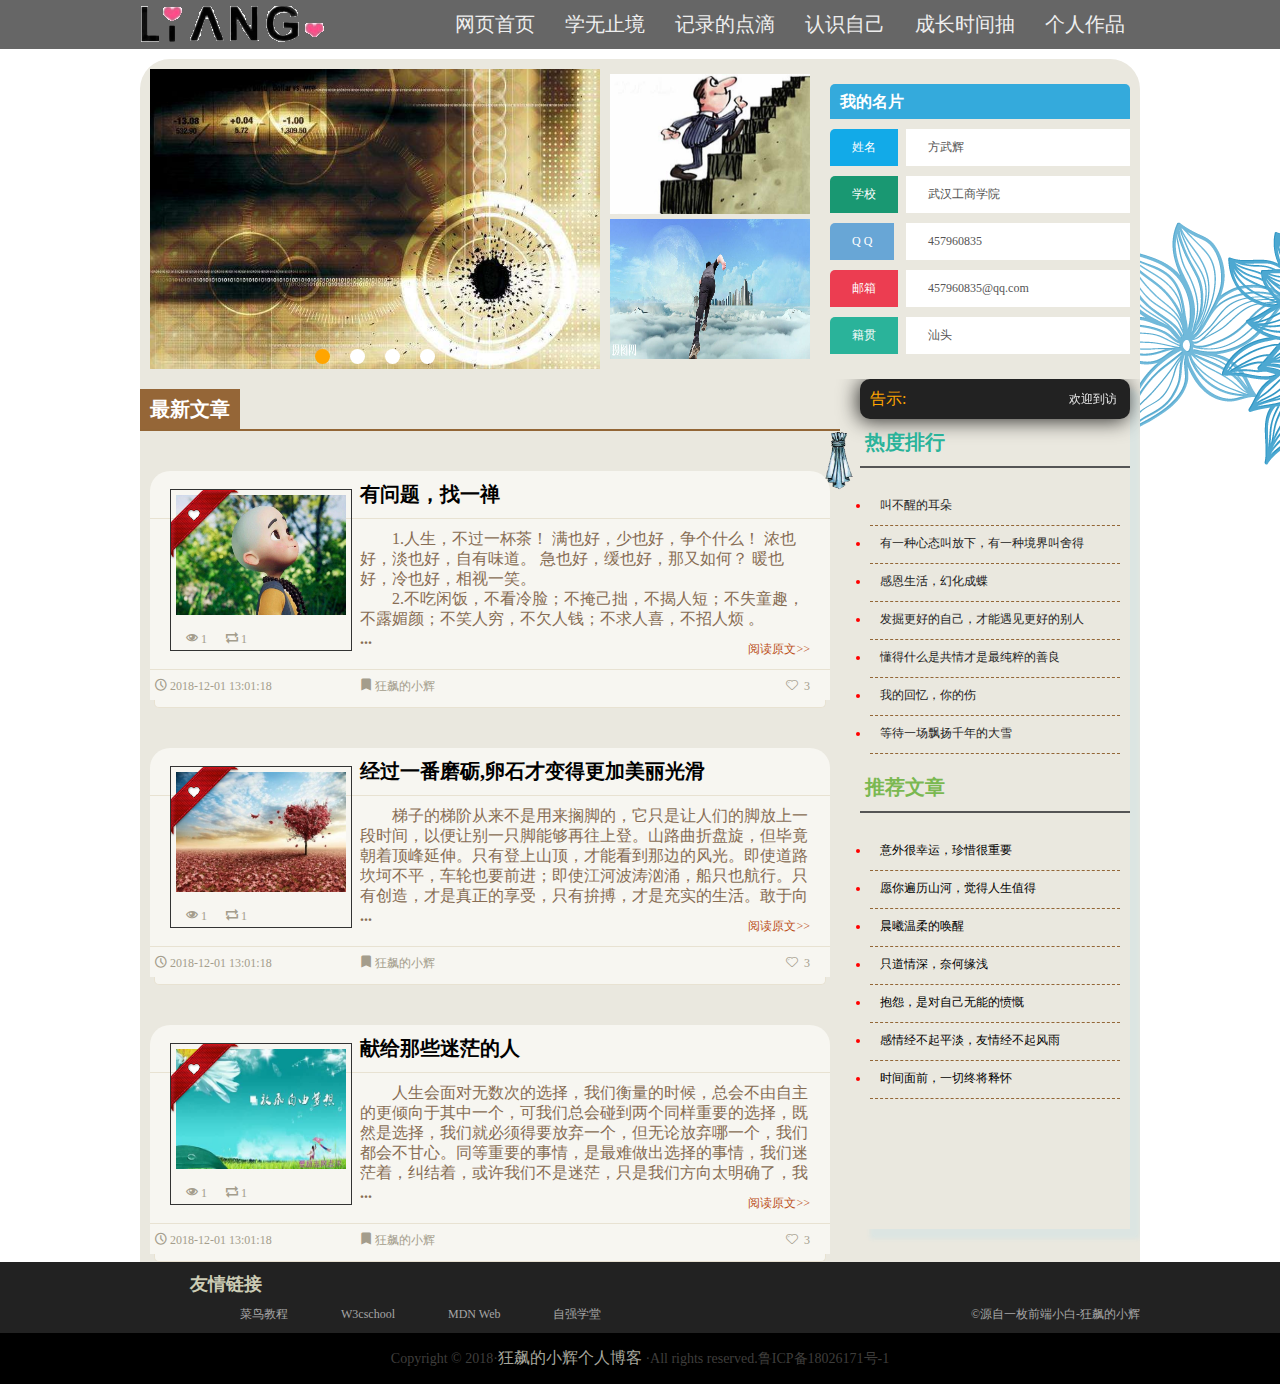
<file: index.html>
<!DOCTYPE html>
<html>
	<head>
		<meta charset="utf-8" />
		<title>时光荏苒，坚持前行</title>
		<link rel="shortcut icon" type="text/css" href="favicon.ico"/>
		<!--base里面写的是公共样式，是网页的头部和底部的样式-->
		<link rel="stylesheet" type="text/css" href="css/base.css"/>
		<!--page里面写的是首页中间内容的样式-->
		<link rel="stylesheet" type="text/css" href="css/page.css"/>
		<!--导入jquery文件-->
		<script src="js/jquery.min.js" type="text/javascript" charset="utf-8"></script>
		<!--page里面写的是对首页的特效-->
		<script src="js/page.js" type="text/javascript" charset="utf-8"></script>
		<!--common写的是网站的公共特效-->
		<script src="js/common.js" type="text/javascript" charset="utf-8"></script>
	</head>
	<body>
		<!--网页头部star-->
		<div class="head">
			<!--头部内部-->
			<div class="head_box">
				<!--logo部分-->	
				<div class="logo" id="logo">
					<h2>灰辉个人博客</h2>
				</div>
				<!--导航栏star-->
				<div class="nav">
					<ul>
						<li><a href="index.html">网页首页</a></li>
						<li><a href="#">学无止境</a></li>
						<li><a href="record.html">记录的点滴</a></li>
						<li><a href="#">认识自己</a></li>
						<li><a href="#">成长时间抽</a></li>
						<li class="show_game"><a href="#">个人作品</a>
							<ul class="game_works">
								<li><a href="game1.html">贪吃蛇</a></li>
								<li><a href="game2.html">动物换边</a></li>
								<li><a href="game3.html">打字找石头</a></li>
							</ul>
						</li>
					</ul>
				</div>
			</div>
		</div>
		<!--网页头部end-->
		<div class="main">
			<!--展示模块star-->
			<div class="show">
				<!--左边图片展示模块-->
				<div class="show_left">
					<div class="show_leftbox">
						<ul class="box_img">
							<li><img src="img/show_img1.jpg" alt="了解更多" /></li>
							<li><img src="img/show_img2.jpg" alt="了解更多" /></li>
							<li><img src="img/show_img3.jpg" alt="了解更多" /></li>
							<li><img src="img/show_img4.jpg" alt="了解更多" /></li>
							<li><img src="img/show_img1.jpg" alt="了解更多" /></li>
						</ul>
						<!--图片选择的轮播图标-->
						<div class="select">
							<ul>
								<li class="beSelected"></li>
								<li></li>
								<li></li>
								<li></li>
							</ul>
						</div>
						<!--左右选择箭头-->
						<div class="arr">
							<span class="arr-l"><</span>
							<span class="arr-r">></span>
						</div>
					</div>
	
				</div>
				<!--右边个人信息模块-->
				<div class="show_right">
					<div class="show_pic">
						<div class="show_pic_top">
							<div class="show_pic_text1">
								不断让自己往上爬，让能走到高处，才能看得更远，才能有所不平凡
							</div>
							<img src="img/louti.jpg"/>
						</div>
						<div class="show_pic_bottom">
							<div class="show_pic_text2">
								让自己不断跑起来，用汗水去追赶自己的梦想，用理想装饰自己，使自己不再平凡！
							</div>
							<img src="img/run.jpg"/>
						</div>
					</div>
					<div class="show_message">
						<div class="show_message_top">
							我的名片
						</div>
						<div class="show_message_bottom">
							<p>
								<span style="background: #12aae8;">姓名</span>
								<span class="span_mes">方武辉</span>
							</p>
							<p>
								<span style="background: #199872;">学校</span>
								<span class="span_mes">武汉工商学院</span>
							</p>
							<p >
								<span style="background: #68a6d6;">Q Q</span>
								<span class="span_mes">457960835</span>
							</p>
							<p >
								<span style="background: #ec3d51;">邮箱</span>
								<span class="span_mes">457960835@qq.com</span>
							</p>
							<p>
								<span style="background: #2ab39a;">籍贯</span>
								<span class="span_mes">汕头</span>
							</p>
						</div>
					</div>
				</div>
	
			</div>
			<!--展示模块end---->
			<!--文章模块star---->
			<div class="article">
				<!--最新文章star-->
				<div class="new_article">
					<h2><span class="art_span">最新文章</span></h2>
					<!--第一篇文章-->
					<div class="articles">
						<h3><span>有问题，找一禅</span></h3>
						
						<div class="article_contain">
							<div class="contain_text_box"><div class="contain_text"><p>1.人生，不过一杯茶！ 满也好，少也好，争个什么！ 浓也好，淡也好，自有味道。 急也好，缓也好，那又如何？ 暖也好，冷也好，相视一笑。</p><p>2.不吃闲饭，不看冷脸；不掩己拙，不揭人短；不失童趣，不露媚颜；不笑人穷，不欠人钱；不求人喜，不招人烦 。</p><p>3.再重要的人让你失望多了，也变得不再重要了。有时候，失望到一定程度后，反而会开出一朵花来，那朵花的名字叫，无所谓。所以任何的安慰，都没有自己看得透彻来得有效。</p><p>4.生活就像一杯白开水，你每天都在喝，不要羡慕别人喝的饮料有各种颜色，其实未必有你的白开水解渴，人生不是靠心情活着，而要靠心态去生活。调整心态看生活，处处都是阳光。</p>
							</div></div>
							
							<a href="javascript:">阅读原文>></a>
							<div class="article_img">
								<img src="img/sticky.png" class="sticky" />
								<img class="art_pic" src="img/yichan.jpg" title="一禅——让我们学到更多生活道理" />
								<p class="art_likes"><i></i><span>1</span></P> 
								<p class="art_likes"><i></i><span >1</span></p>
							</div>
							
						</div>
						<div class="contain_footer">
								<a href="javascript:"><i></i>2018-12-01 13:01:18</a>
								<a href="javascript:" class="article_name"><i></i>狂飙的小辉</a>
								<p  class="art_likes"><i></i> <span>3</span></p>
							</div>
						<!--下方进度条-->
						<div class="progress">
						</div>
						<!--右边拉布条-->
						<div class="window_cl">
						</div>
						<img src="img/chuanlian.png" class="cl_img" />
					</div>
					<div class="bottomm_border"></div>
					<!--第二篇文章-->
					<div class="articles">
						<h3><span>经过一番磨砺,卵石才变得更加美丽光滑</span></h3>
						
						<div class="article_contain">
							<div class="contain_text_box"><div class="contain_text"><p>梯子的梯阶从来不是用来搁脚的，它只是让人们的脚放上一段时间，以便让别一只脚能够再往上登。山路曲折盘旋，但毕竟朝着顶峰延伸。只有登上山顶，才能看到那边的风光。即使道路坎坷不平，车轮也要前进；即使江河波涛汹涌，船只也航行。只有创造，才是真正的享受，只有拚搏，才是充实的生活。敢于向黑暗宣战的人，心里必须充满光明。崇高的理想就象生长在高山上的鲜花。如果要搞下它，勤奋才能是攀登的绳索。自然界没有风风雨雨，大地就不会春华秋实。勤奋是你生命的密码，能译出你一部壮丽的史诗。忙于采集的蜜蜂，无暇在人前高谈阔论。</p>
							</div></div>
							
							<a href="http://www.duwenzhang.com/wenzhang/lizhiwenzhang/20161207/364261.html" target="_blank">阅读原文>></a>
							<div class="article_img">
								<img src="img/sticky.png" class="sticky" />
								<img class="art_pic" src="img/art01.jpg" title="坎坷——是我们成功的阶梯" />
								<p class="art_likes"><i></i><span>1</span></P> 
								<p class="art_likes"><i></i><span >1</span></p>
							</div>
							
						</div>
						<div class="contain_footer">
								<a href="javascript:"><i></i>2018-12-01 13:01:18</a>
								<a href="javascript:" class="article_name"><i></i>狂飙的小辉</a>
								<p  class="art_likes"><i></i> <span>3</span></p>
							</div>
							<div class="progress">	
						</div>
					</div>
					<div class="bottomm_border"></div>
					<!--第三篇文章-->
					<div class="articles">
						<h3><span>献给那些迷茫的人</span></h3>
						
						<div class="article_contain">
							<div class="contain_text_box"><div class="contain_text"><p>人生会面对无数次的选择，我们衡量的时候，总会不由自主的更倾向于其中一个，可我们总会碰到两个同样重要的选择，既然是选择，我们就必须得要放弃一个，但无论放弃哪一个，我们都会不甘心。同等重要的事情，是最难做出选择的事情，我们迷茫着，纠结着，或许我们不是迷茫，只是我们方向太明确了，我们清楚的知道自己想要什么，但我们想要的东西散落在了两个方向。在这里，有我们喜欢做的事情，但却不是我们喜欢留下的地方，去那里，是我们一心想要到达的地方，却要做着我们不喜欢的事情，就是这么两难的选择，放弃哪一个心里都不痛快。</p>
							</div></div>
							
							<a href="jhttps://www.duanwenxue.com/article/4786812.html">阅读原文>></a>
							<div class="article_img">
								<img src="img/sticky.png" class="sticky" />
								<img class="art_pic" src="img/art02.jpg" title="梦想——让我们义无反顾向前" />
								<p class="art_likes"><i></i><span>1</span></P> 
								<p class="art_likes"><i></i><span >1</span></p>
							</div>
							
						</div>
						<div class="contain_footer">
								<a href="javascript:"><i></i>2018-12-01 13:01:18</a>
								<a href="javascript:" class="article_name"><i></i>狂飙的小辉</a>
								<p  class="art_likes"><i></i> <span>3</span></p>
							</div>
							<div class="progress">	
						</div>
					</div>
					<div class="bottomm_border"></div>
				</div>
				
				<!--最新文章end-->
				<!--文章模板右栏star-->
				<div class="article_r">
					<!--告示-->
					<div class="bulletin">
						<span >告示:</span>
						<marquee  direction="left" width="200px">欢迎到访！本站还在维护中，不足之处还很多，请见谅...</marquee>
					</div>
					<!--热度排行-->
					<div class="article_rank">
						<h2>热度排行</h2>
						<ul>
							<div class="ul_bg_top"></div>
							<li><a href="javascript:">叫不醒的耳朵</a></li>
							<li><a href="javascript:">有一种心态叫放下，有一种境界叫舍得</a></li>
							<li><a href="javascript:">感恩生活，幻化成蝶</a></li>
							<li><a href="javascript:">发掘更好的自己，才能遇见更好的别人</a></li>
							<li><a href="javascript:">懂得什么是共情才是最纯粹的善良</a></li>
							<li><a href="javascript:">我的回忆，你的伤</a></li>
							<li><a href="javascript:">等待一场飘扬千年的大雪</a></li>
							<div class="ul_bg_botoom"></div>
						</ul>
					</div>
					<!--推荐模块-->
					<div class="article_groom">
						<h2>推荐文章</h2>
						<ul>
							<div class="ul_bg_top"></div>
							<li><a href="javascript:">意外很幸运，珍惜很重要</a></li>
							<li><a href="javascript:">愿你遍历山河，觉得人生值得</a></li>
							<li><a href="javascript:">晨曦温柔的唤醒</a></li>
							<li><a href="javascript:">只道情深，奈何缘浅 </a></li>
							<li><a href="javascript:">抱怨，是对自己无能的愤慨</a></li>
							<li><a href="javascript:">感情经不起平淡，友情经不起风雨</a></li>
							<li><a href="javascript:">时间面前，一切终将释怀</a></li>
							<div class="ul_bg_botoom"></div>
						</ul>
					</div>
				</div>
				<!--文章模块右栏end-->
			</div>
			<!--文章模块end---->
		</div>
		<!--页面底部部分star-->
			<div class="footer">
				<div class="footer_contain_top">
					<div class="lianjie">
						<h2>友情链接</h2>
						<span><a href="http://www.runoob.com/">菜鸟教程</a></span>
						<span><a href="https://www.w3cschool.cn/">W3cschool</a></span>
						<span><a href="https://developer.mozilla.org/zh-CN/">MDN Web</a></span>
						<span><a href="https://code.ziqiangxuetang.com/django/django-tutorial.html">自强学堂</a></span>
						<span class="maker">©源自一枚前端小白-狂飙的小辉</span>
					</div>
				</div>
				<div class="footer_contain_bottom">
					<div class="footer_bottom_box">
						<p>Copyright © 2018·<span>狂飙的小辉个人博客</span> ·All rights reserved.鲁ICP备18026171号-1</p>
					</div>
				</div>
			</div>
		<!--页面底部部分end-->
		<!--回访顶部按钮star-->
		<div class="gotop">
			<span></span>
		</div>
		<!--回访顶部按钮end-->
	</body>
	<script type="text/javascript">
			$(".logo").click(function(){
				alert("111");
			});
	</script>
</html>
</file>
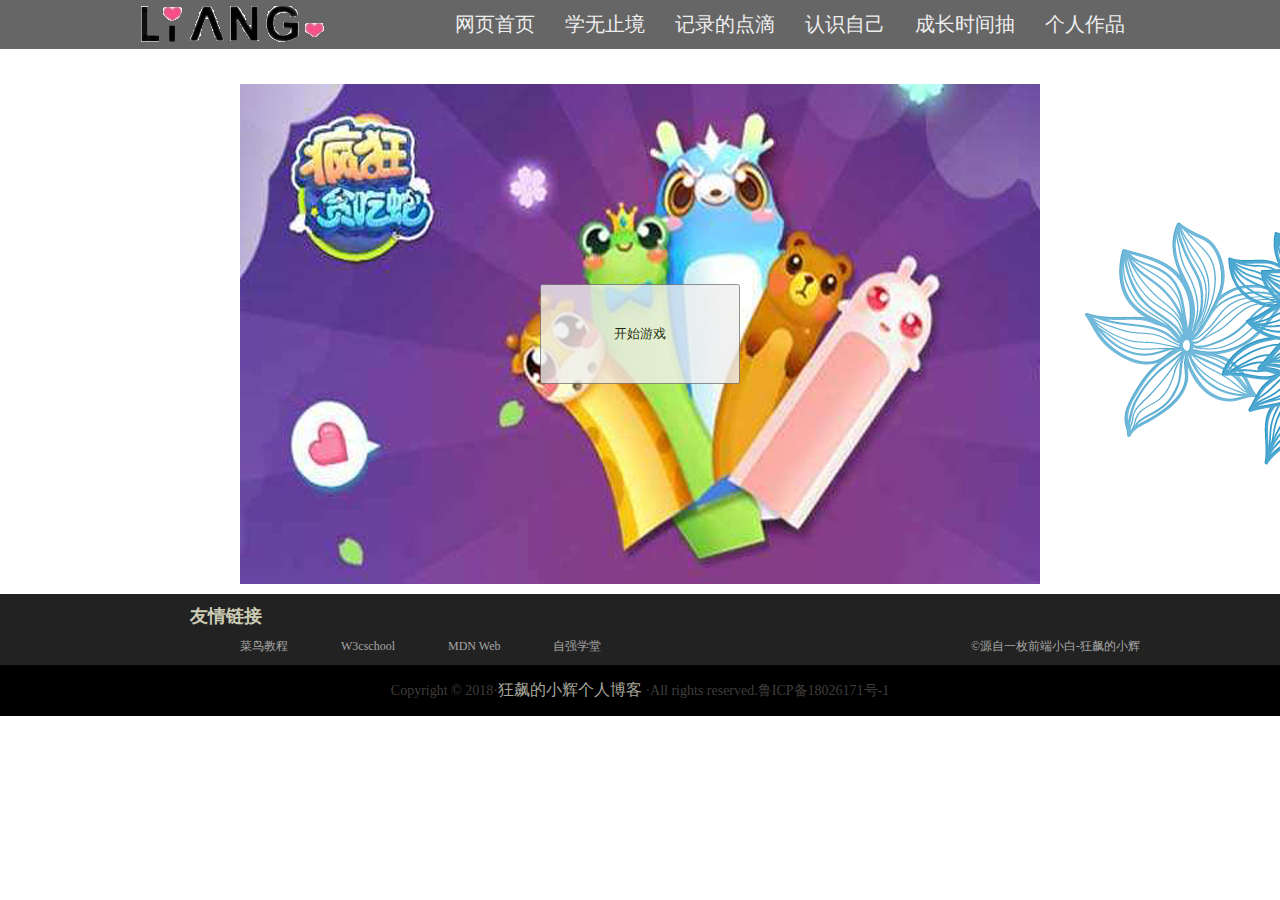
<file: game1.html>
<!DOCTYPE html>
<html>
	<head>
		<meta charset="UTF-8">
		<title>贪吃蛇</title>
		<!--base里面写的是公共样式，是网页的头部和底部的样式-->
		<link rel="stylesheet" type="text/css" href="css/base.css"/>
		<!--game1是对本界面主体部分的样式-->
		<link rel="stylesheet" type="text/css" href="css/game1.css"/>
		<!--导入jquery文件-->
		<script src="js/jquery.min.js" type="text/javascript" charset="utf-8"></script>
		<!--common写的是网站的公共特效-->
		<script src="js/common.js" type="text/javascript" charset="utf-8"></script>
		<!--Random是产生随机数的Js文件-->
		<script src="js/Random.js" type="text/javascript" charset="utf-8"></script>
		<!--game3是游戏主体js文件-->
		<script src="js/game1.js" type="text/javascript" charset="utf-8"></script>
		<!--食物的js文件-->
		<script src="js/Food.js" type="text/javascript" charset="utf-8"></script>
		<!--蛇的js文件-->
		<script src="js/snake.js" type="text/javascript" charset="utf-8"></script>
	</head>
	<body>
		<!--网页头部star-->
		<div class="head">
			<!--头部内部-->
			<div class="head_box">
				<!--logo部分-->	
				<div class="logo">
					<h2>灰辉个人博客</h2>
				</div>
				<!--导航栏star-->
				<div class="nav">
					<ul>
						<li><a href="index.html">网页首页</a></li>
						<li><a href="#">学无止境</a></li>
						<li><a href="record.html">记录的点滴</a></li>
						<li><a href="#">认识自己</a></li>
						<li><a href="#">成长时间抽</a></li>
						<li class="show_game"><a href="#">个人作品</a>
							<ul class="game_works">
								<li><a href="game1.html">贪吃蛇</a></li>
								<li><a href="game2.html">动物换边</a></li>
								<li><a href="game3.html">打字找石头</a></li>
							</ul>
						</li>
					</ul>
				</div>
			</div>
		</div>
		<!--网页头部end-->
		<!--页面主体star-->
			<div class="main">
				<div class="box">
				<div class="score" id="score">
					成绩:<span id="score-number">0</span>
				</div>
				<div class="map" id="map">
				</div>
				<div class="page" id="page">
					<input type="button" name="star" id="star" value="开始游戏" />
				</div>
			</div>
		</div>
		<!--页面主体end-->
		<!--页面底部部分star-->
		<div class="footer">
			<div class="footer_contain_top">
				<div class="lianjie">
					<h2>友情链接</h2>
					<span><a href="http://www.runoob.com/">菜鸟教程</a></span>
					<span><a href="https://www.w3cschool.cn/">W3cschool</a></span>
					<span><a href="https://developer.mozilla.org/zh-CN/">MDN Web</a></span>
					<span><a href="https://code.ziqiangxuetang.com/django/django-tutorial.html">自强学堂</a></span>
					<span class="maker">©源自一枚前端小白-狂飙的小辉</span>
				</div>
			</div>
			<div class="footer_contain_bottom">
				<div class="footer_bottom_box">
					<p>Copyright © 2018·<span>狂飙的小辉个人博客</span> ·All rights reserved.鲁ICP备18026171号-1</p>
				</div>
			</div>
		</div>
		<!--页面底部部分end-->
		<!--回访顶部按钮star-->
		<div class="gotop">
			<span></span>
		</div>
	</body>
	<script type="text/javascript">
		var Game = new Game(document.getElementsByClassName("map")[0]);
		document.getElementById("star").onclick = function(){
			document.getElementsByClassName("map")[0].style.zIndex = 100;
			document.getElementById("score").style.opacity =1;
			Game.again();
	        Game.init();
		}
	</script>
</html>
</file>
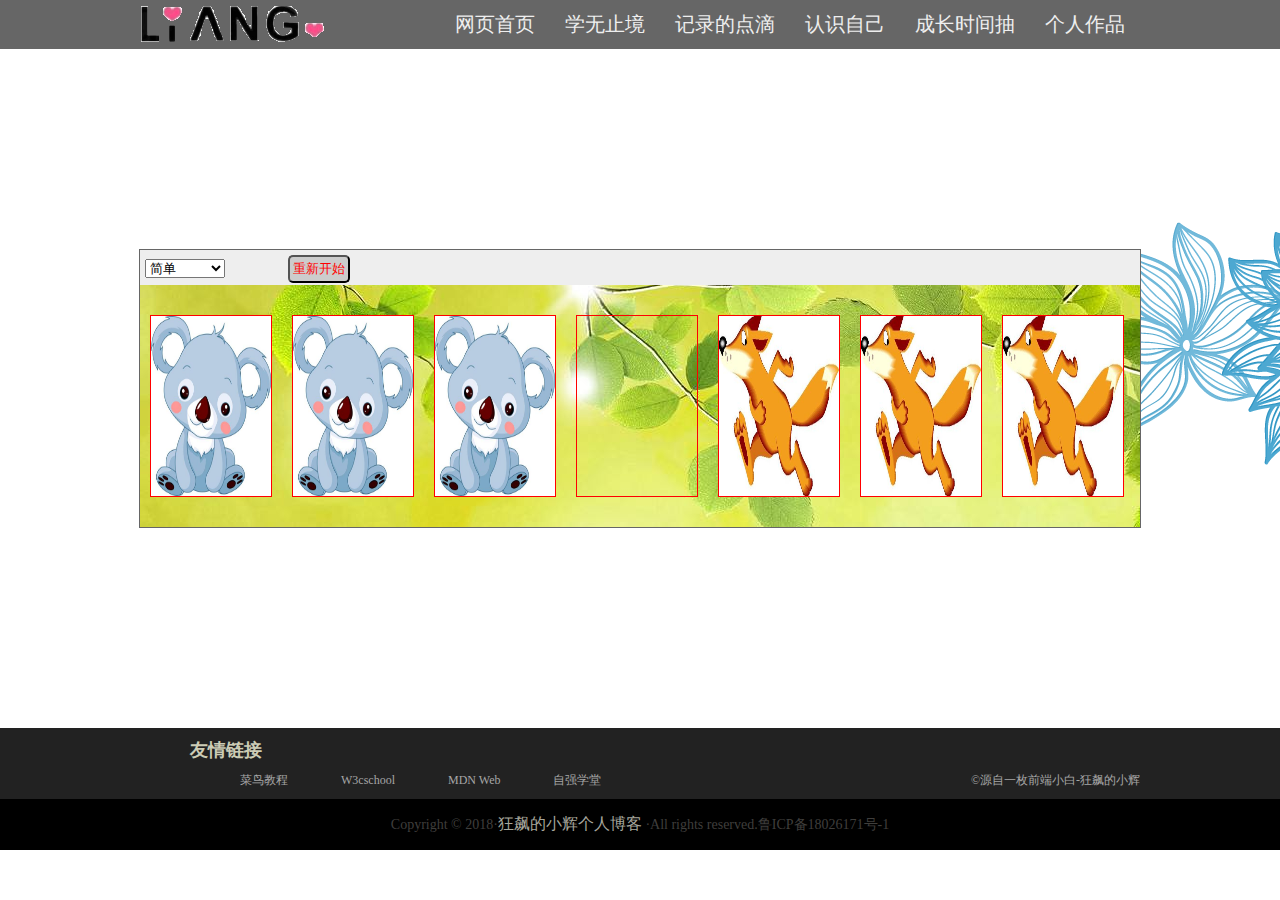
<file: game2.html>
<!DOCTYPE html>
<html>
	<head>
		<meta charset="UTF-8">
		<title>动物换边</title>
		<!--base里面写的是公共样式，是网页的头部和底部的样式-->
		<link rel="stylesheet" type="text/css" href="css/base.css"/>
		<!--导入jquery文件-->
		<script src="js/jquery.min.js" type="text/javascript" charset="utf-8"></script>
		<!--common写的是网站的公共特效-->
		<script src="js/common.js" type="text/javascript" charset="utf-8"></script>
		<!--主体部分样式-->
		<link rel="stylesheet" type="text/css" href="css/game2.css"/>
		<!--game2是游戏主体js文件-->
		<script src="js/game2.js" type="text/javascript" charset="utf-8"></script>
		<!--生成动物图片的js文件-->
		<script src="js/animal.js" type="text/javascript" charset="utf-8"></script>
	</head>
	<body>
		<!--网页头部star-->
		<div class="head">
			<!--头部内部-->
			<div class="head_box">
				<!--logo部分-->	
				<div class="logo">
					<h2>灰辉个人博客</h2>
				</div>
				<!--导航栏star-->
				<div class="nav">
					<ul>
						<li><a href="index.html">网页首页</a></li>
						<li><a href="#">学无止境</a></li>
						<li><a href="record.html">记录的点滴</a></li>
						<li><a href="#">认识自己</a></li>
						<li><a href="#">成长时间抽</a></li>
						<li class="show_game"><a href="#">个人作品</a>
							<ul class="game_works">
								<li><a href="game1.html">贪吃蛇</a></li>
								<li><a href="game2.html">动物换边</a></li>
								<li><a href="game3.html">打字找石头</a></li>
							</ul>
						</li>
					</ul>
				</div>
			</div>
		</div>
		<!--网页头部end-->
		<!--页面主体star-->
			<div class="main">
				<div class="box">
					<div class="banner">
						<select class="selDifficult">
							<option value="简单" selected="selected" id="easy">简单</option>
							<option value="中等" id="middle">中等</option>
							<option value="困难" id="difficult">困难</option>
						</select>
						<input type="button" name="reset" id="reset" class="reset" value="重新开始" />
					</div>
				</div>
		</div>
		<!--页面主体end-->
		<!--页面底部部分star-->
		<div class="footer">
			<div class="footer_contain_top">
				<div class="lianjie">
					<h2>友情链接</h2>
					<span><a href="http://www.runoob.com/">菜鸟教程</a></span>
					<span><a href="https://www.w3cschool.cn/">W3cschool</a></span>
					<span><a href="https://developer.mozilla.org/zh-CN/">MDN Web</a></span>
					<span><a href="https://code.ziqiangxuetang.com/django/django-tutorial.html">自强学堂</a></span>
					<span class="maker">©源自一枚前端小白-狂飙的小辉</span>
				</div>
			</div>
			<div class="footer_contain_bottom">
				<div class="footer_bottom_box">
					<p>Copyright © 2018·<span>狂飙的小辉个人博客</span> ·All rights reserved.鲁ICP备18026171号-1</p>
				</div>
			</div>
		</div>
		<!--页面底部部分end-->
		<!--回访顶部按钮star-->
		<div class="gotop">
			<span></span>
		</div>
	</body>
	<script type="text/javascript">
		$(document).ready(function() {
			var game = new Game();
			game.selct();
		});
	</script>
</html>
</file>
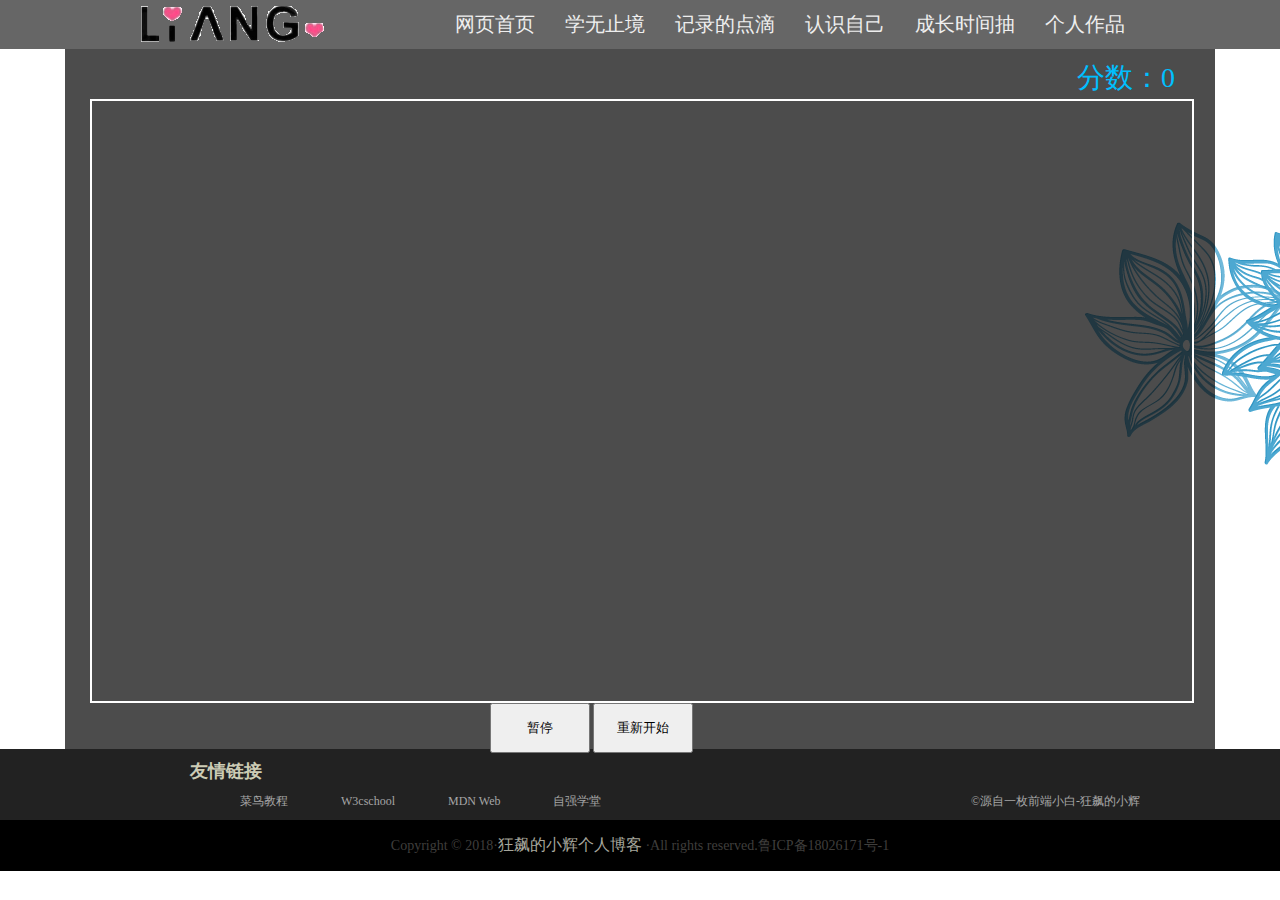
<file: game3.html>
<!DOCTYPE html>
<html>
	<head>
		<meta charset="UTF-8">
		<title>打字找石头</title>
		<!--base里面写的是公共样式，是网页的头部和底部的样式-->
		<link rel="stylesheet" type="text/css" href="css/base.css"/>
		<!--game3是对本界面主体部分的样式-->
		<link rel="stylesheet" type="text/css" href="css/game3.css"/>
		<!--导入jquery文件-->
		<script src="js/jquery.min.js" type="text/javascript" charset="utf-8"></script>
		<!--common写的是网站的公共特效-->
		<script src="js/common.js" type="text/javascript" charset="utf-8"></script>
		<!--Random是产生随机数的Js文件-->
		<script src="js/Random.js" type="text/javascript" charset="utf-8"></script>
		<!--stone是产生石头的js文件-->
		<script src="js/stone.js" type="text/javascript" charset="utf-8"></script>
		<!--game3是游戏主体js文件-->
		<script src="js/game3.js" type="text/javascript" charset="utf-8"></script>
	</head>
	<body>
		<!--网页头部star-->
		<div class="head">
			<!--头部内部-->
			<div class="head_box">
				<!--logo部分-->	
				<div class="logo">
					<h2>灰辉个人博客</h2>
				</div>
				<!--导航栏star-->
				<div class="nav">
					<ul>
						<li><a href="index.html">网页首页</a></li>
						<li><a href="#">学无止境</a></li>
						<li><a href="record.html">记录的点滴</a></li>
						<li><a href="#">认识自己</a></li>
						<li><a href="#">成长时间抽</a></li>
						<li class="show_game"><a href="#">个人作品</a>
							<ul class="game_works">
								<li><a href="game1.html">贪吃蛇</a></li>
								<li><a href="game2.html">动物换边</a></li>
								<li><a href="game3.html">打字找石头</a></li>
							</ul>
						</li>
					</ul>
				</div>
			</div>
		</div>
		<!--网页头部end-->
		<!--页面主体star-->
		<div class="main">
			<!--分数部分-->
			<div class="score">分数：<span>0</span></div>
			<!--游戏部分-->
			<div class="game_box">
			</div>
			<!--按钮部分-->
			<div class="button">
				<input type="button" name="star_stop" class="star_stop" id="" value="暂停" />
				<input type="button" name="" id="" class="reset" value="重新开始" />
			</div>
		</div>
		<!--页面主体end-->
		<!--页面底部部分star-->
		<div class="footer">
			<div class="footer_contain_top">
				<div class="lianjie">
					<h2>友情链接</h2>
					<span><a href="http://www.runoob.com/">菜鸟教程</a></span>
					<span><a href="https://www.w3cschool.cn/">W3cschool</a></span>
					<span><a href="https://developer.mozilla.org/zh-CN/">MDN Web</a></span>
					<span><a href="https://code.ziqiangxuetang.com/django/django-tutorial.html">自强学堂</a></span>
					<span class="maker">©源自一枚前端小白-狂飙的小辉</span>
				</div>
			</div>
			<div class="footer_contain_bottom">
				<div class="footer_bottom_box">
					<p>Copyright © 2018·<span>狂飙的小辉个人博客</span> ·All rights reserved.鲁ICP备18026171号-1</p>
				</div>
			</div>
		</div>
		<!--页面底部部分end-->
		<!--回访顶部按钮star-->
		<div class="gotop">
			<span></span>
		</div>
	</body>
</html>
</file>
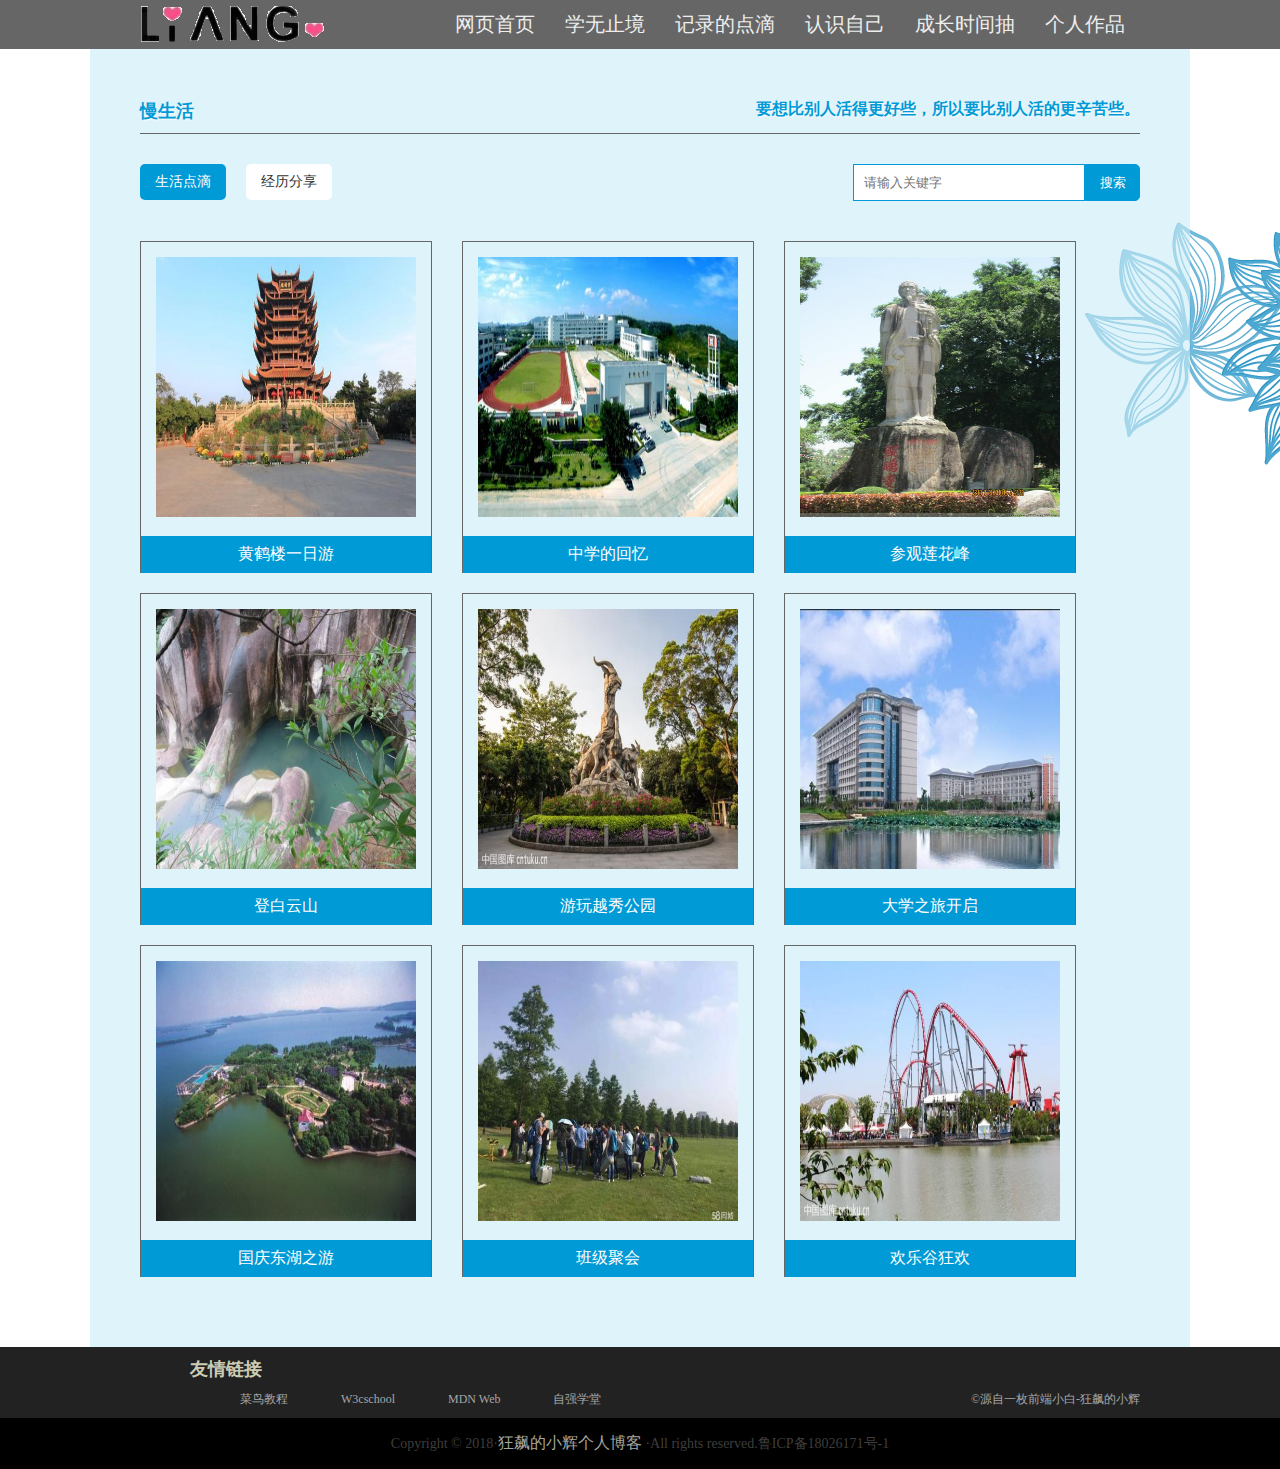
<file: record.html>
<!DOCTYPE html>
<html>

	<head>
		<meta charset="UTF-8">
		<title>记录的点滴</title>
		<!--base里面写的是公共样式，是网页的头部和底部的样式-->
		<link rel="stylesheet" type="text/css" href="css/base.css" />
		<!--record里面写的是回忆页面主体部分的样式-->
		<link rel="stylesheet" type="text/css" href="css/record.css"/>
		<!--导入jquery文件-->
		<script src="js/jquery.min.js" type="text/javascript" charset="utf-8"></script>
		<!--record里面写的是对回忆页面的特效-->
		<script src="js/record.js" type="text/javascript" charset="utf-8"></script>
		<!--common写的是网站的公共特效-->
		<script src="js/common.js" type="text/javascript" charset="utf-8"></script>
		
	</head>

	<body>
		<!--网页头部star-->
		<div class="head">
			<!--头部内部-->
			<div class="head_box">
				<!--logo部分-->	
				<div class="logo">
					<h2>灰辉个人博客</h2>
				</div>
				<!--导航栏star-->
				<div class="nav">
					<ul>
						<li><a href="index.html">网页首页</a></li>
						<li><a href="#">学无止境</a></li>
						<li><a href="record.html">记录的点滴</a></li>
						<li><a href="#">认识自己</a></li>
						<li><a href="#">成长时间抽</a></li>
						<li class="show_game"><a href="#">个人作品</a>
							<ul class="game_works">
								<li><a href="game1.html">贪吃蛇</a></li>
								<li><a href="game2.html">动物换边</a></li>
								<li><a href="game3.html">打字找石头</a></li>
							</ul>
						</li>
					</ul>
				</div>
			</div>
		</div>
		<!--网页头部end-->
		<!--页面主体star-->
		<div class="main">
			<h2><span>要想比别人活得更好些，所以要比别人活的更辛苦些。</span>慢生活</h2>
			<!--导航搜索栏-->
			<div class="navtab">
				<ul class="navlist">
					<li><a href="javascript:">生活点滴</a></li>
					<li class="share"><a href="javascript:">经历分享</a></li>
				</ul>
				<div class="search">
					<form action="javascript:" method="post" class="form_search">
						<input class="search_text" type="text" id="" value="" placeholder="请输入关键字"  />
						<input class="search_sumbit" type="submit" value="搜索"  />
					</form>
				</div>
			</div>
			<div class="pic_box">
				<ul class="pictures">
					<li>
						<img src="img/record_pic1.jpg"/>
						<p><a href="javascript:">黄鹤楼一日游</a></p>
						<div class="show_message">大一开学不久，第一次在异地跟同学出来玩，见到了历史悠久的黄鹤楼，很开心</div>
					</li>
					<li>
						<img src="img/record_pic2.jpg"/>
						<p><a href="javascript:">中学的回忆</a></p>
						<div class="show_message">中学是一段很难忘记的时光，有挑灯夜战的苦读，也有年少轻狂的风发，更有一段段难忘的友情</div>
					</li>
					<li>
						<img src="img/record_pic3.jpg"/>
						<p><a href="javascript:">参观莲花峰</a></p>
						<div class="show_message">初中那会，在海门读书的我，跟朋友一起参观向往已久的莲花峰，那里有民族英雄的雕像，是他曾经抗金的战斗地</div>
					</li>
					<li>
						<img src="img/record_pic4.jpg"/>
						<p><a href="javascript:">登白云山</a></p>
						<div class="show_message">跟高中同学毕业后第一次广州相聚，相约爬白云山，一直爬到山顶，还体验了波缆车，美滋滋哈！</div>
					</li>
					<li>
						<img src="img/record_pic5.jpg"/>
						<p><a href="javascript:">游玩越秀公园</a></p>
						<div class="show_message">今天心情很不错，跟同学到越秀公园游玩，里面给人印象最深刻的莫过于五羊雕像了，总算没白来</div>
					</li>
					<li>
						<img src="img/record_pic6.jpg"/>
						<p><a href="javascript:">大学之旅开启</a></p>
						<div class="show_message">今天开启自己的大学之旅，第一次到达自己的大学，里面好多学长学姐热情地带我们新生去报到，也让我们省了不少麻烦，非常感谢！</div>
					</li>
					<li>
						<img src="img/record_pic7.jpg"/>
						<p><a href="javascript:">国庆东湖之游</a></p>
						<div class="show_message">来了武汉读书，怎能不到东湖游玩呢，在我大一经历第一个国庆假日，我就马不停蹄地赶过来</div>
					</li>
					<li>
						<img src="img/record_pic8.jpg"/>
						<p><a href="javascript:">班级聚会</a></p>
						<div class="show_message">大一军训完，班级就组织了一次野炊聚会，租了很大野外器具，还在野外烧烤，玩的很开心</div>
					</li>
					<li>
						<img src="img/record_pic9.jpg"/>
						<p><a href="javascript:">欢乐谷狂欢</a></p>
						<div class="show_message">趁着国庆的7天假，跟室友一起到欢乐谷狂欢，还体验了一把木质过山车，就只不要太爽</div>
					</li>
				</ul>
			</div>
		</div>
		<!--页面主体end-->
		
		<!--页面底部部分star-->
		<div class="footer">
			<div class="footer_contain_top">
				<div class="lianjie">
					<h2>友情链接</h2>
					<span><a href="http://www.runoob.com/">菜鸟教程</a></span>
					<span><a href="https://www.w3cschool.cn/">W3cschool</a></span>
					<span><a href="https://developer.mozilla.org/zh-CN/">MDN Web</a></span>
					<span><a href="https://code.ziqiangxuetang.com/django/django-tutorial.html">自强学堂</a></span>
					<span class="maker">©源自一枚前端小白-狂飙的小辉</span>
				</div>
			</div>
			<div class="footer_contain_bottom">
				<div class="footer_bottom_box">
					<p>Copyright © 2018·<span>狂飙的小辉个人博客</span> ·All rights reserved.鲁ICP备18026171号-1</p>
				</div>
			</div>
		</div>
		<!--页面底部部分end-->
		<!--回访顶部按钮star-->
		<div class="gotop">
			<span></span>
		</div>
	</body>

</html>
</file>
<file: css/base.css>
body,div,h2,ul,li,a,img,p,h3,h2,h1,input,form{
	margin: 0;
	padding: 0;
}
body{
	font-size: 12px;
	background: url(../img/bg.png) no-repeat top 60px center;
	background-attachment: fixed;
	font-family: "宋体";
	margin: 0 auto;
}
@font-face {
  font-family: 'icomoon';
  src:  url('../fonts/icomoon.eot?z9gfle');
  src:  url('../fonts/icomoon.eot?z9gfle#iefix') format('embedded-opentype'),
    url('../fonts/icomoon.ttf?z9gfle') format('truetype'),
    url('../fonts/icomoon.woff?z9gfle') format('woff'),
    url('../fonts/icomoon.svg?z9gfle#icomoon') format('svg');
  font-weight: normal;
  font-style: normal;
}
a{
	text-decoration: none;
}
li{
	list-style-type: none;
}
.head{
	width: 100%;
	background: rgba(0, 0, 0, .6);
	filter:progid:DXImageTransform.Microsoft.gradient(startColorstr=#99000000,endColorstr=#99000000);
	height: 49px;
}
.head_box{
	width: 1000px;
	margin: 0 auto;
	height: 49px;
	line-height: 49px;
}
.head_fixed{
	position: fixed;
	top: 0;
	z-index: 999;
	background: rgba(0, 0, 0, .8);
}
.logo{
	display: inline-block;
	width: 199px;
	height: 49px;
	background: url(../img/logo.png) no-repeat;
}
.logo h2{
	text-indent: -9999px;
}
.nav{
	height: 49px;
	float: right;
}
.nav ul{
	list-style-type: none;
}
.nav ul li{
	text-decoration: none;
	float: left;
	margin: 5px 5px;
	font-size: 20px;
	height: 39px;
	padding: 0 10px;
	line-height: 39px;
	position: relative;
	text-align: center;
}
.nav ul li:hover{
	border-radius: 40px 0 40px 0;
	background-color: rgba(0, 0, 0, .1);
	filter:progid:DXImageTransform.Microsoft.gradient(startColorstr=#19000000,endColorstr=#19000000);
	
}
.nav ul a{
	text-align: center;
	color: #eee;
}

.nav ul a:hover{
	color: orange;
}
.nav .game_works{
	border-radius: 40px 0;
	left: -10px;
	position: absolute;
	top:39px;
	display: none;
}
.nav .show_game:hover .game_works{
	display: block;
}
.nav .game_works li{
	margin: 0;
	z-index: 999;
	width: 100px;
	background: rgba(0, 0, 0, .4);
	filter:progid:DXImageTransform.Microsoft.gradient(startColorstr=#99000000,endColorstr=#99000000);
	border: 4px solid rgba(0, 0, 0, .3);
	filter:progid:DXImageTransform.Microsoft.gradient(startColorstr=#4C000000,endColorstr=#4C000000);
	
}
.nav .game_works a{
	color: orange;
}
.nav .game_works a:hover{
	color: white;
}
.nav .game_works li:hover{
	border-radius: 0;
	
}
.footer{
	width: 100%;
}
.footer_contain_top{
	background: #222222;
	padding-bottom: 10px;
}
.lianjie{
	color: #CCCCB5;
	width: 950px;
	margin: 0 auto;
	padding-left: 50px;
}
.lianjie h2{
	padding: 10px 0;
}
.footer_contain_top span{
	margin-left: 50px;
}
.lianjie a{
	color: #A6A6A6;
}
.lianjie a:hover{
	color: #FF1493;
	transition: all 0.5s ease;
}
.lianjie .maker{
	float: right;
	color: #A6A6A6;
}
.footer_contain_bottom{
	background: #000;
}
.footer_bottom_box{
	width: 1000px;
	margin: 0 auto;
	color: #3F3E3C;
	line-height: 50px;
	text-align: center;
	font-size: 14px;
	font-family: "宋体";
}
.footer_bottom_box span{
	color: #A6A69C;
	font-size: 16px;
	cursor: pointer;
}
.gotop{
	position: fixed;
	bottom: 20px;
	right: 30px;
	color: white;
	background: #000;
	font-family: 'icomoon';
	font-size: 30px;
	text-align: center;
	line-height: 50px;
	font-style: normal;
	width: 50px;
	height: 50px;
	border-radius: 10px;
	cursor: pointer;
	display: none;
}
</file>
<file: css/page.css>
@font-face {
  font-family: 'icomoon';
  src:  url('../fonts/icomoon.eot?z9gfle');
  src:  url('../fonts/icomoon.eot?z9gfle#iefix') format('embedded-opentype'),
    url('../fonts/icomoon.ttf?z9gfle') format('truetype'),
    url('../fonts/icomoon.woff?z9gfle') format('woff'),
    url('../fonts/icomoon.svg?z9gfle#icomoon') format('svg');
  font-weight: normal;
  font-style: normal;
}
.main{
	width: 1000px;
	margin: 0 auto;
	background: #EAE8DF;
	border-radius: 30px 30px 0 0;
}
.show{
	width: 1000px;
	height: 320px;
	margin: 0 auto;
	margin-top: 10px;
	position: relative;
	overflow: hidden;
}
.show_left{
	width: 470px;
	height: 320px;
	position: absolute;
	
}
.show_leftbox{
	position: relative;
	margin: 10px;
	height: 300px;
	overflow: hidden;
}
.show_leftbox ul{
	width: 2350px;
}
.show_leftbox .box_img{
	position: absolute;
	top: 0px;
	left: 0px;
}
.show_leftbox li{
	float: left;
	margin-right: 20px;
}
.show_left img{
	width: 450px;
	height: 300px;
}
.select{
	position: absolute;
	left: 50%;
	top: 280px;
	margin-left: -60px;
	width: 200px;
}
.select li{
	width: 15px;
	height: 15px;
	background-color: #fff;
	cursor: pointer;
	behavior: url(PIE/PIE.htc);
	border-radius: 50%;
}
.select li.beSelected{
	background: orange;
}
.arr{
	color: #fff;
	display: none;
}
.arr span{
	position: absolute;
	top:50%;
	margin-top: -20px;
	display: inline-block;
	width: 30px;
	height: 40px;
	line-height: 40px;
	text-align: center;
	font-size: 40px;
	background: rgba(0, 0, 0, .3);
	filter:progid:DXImageTransform.Microsoft.gradient(startColorstr=#4C000000,endColorstr=#4C000000);
	cursor: pointer;
}
.arr-l{
	left: 10px;
}
.arr-r{
	right: 20px;
}
.show_right{
	float: right;
	position: relative;
	margin-left: 20px;
	left: 20px;
	top: 15px;
	width: 550px;
}
.show_pic{
	float: left;
}
.show_pic_top{
	position: relative;
	width: 200px;
	height: 140px;
	margin-bottom: 5px;
}
.show_pic_text1,.show_pic_text2{
	width: 160px;
	height: 80px;
	position: absolute;
	background: rgba(0, 0, 0, 0.4);
	filter:progid:DXImageTransform.Microsoft.gradient(startColorstr=#66000000,endColorstr=#66000000);
	cursor: pointer;
	color:#eee;
	text-align: center;
	padding: 30px 20px 30px;
	display: none;
}
.show_pic_bottom{
	width: 200px;
	height: 140px;
}
.show_pic_top:hover .show_pic_text1{
	display: block;
}
.show_pic_bottom:hover .show_pic_text2{
	display: block;
}
.show_pic img{
	cursor: pointer;
	width: 200px;
	height: 140px;
}
.show_message{
	height: 286px;
	width: 300px;
	float: left;
	margin-left: 10px;
}
.show_message_top{
	height: 15px;
	border-radius: 5px 5px 0px 0px;
	background: #34aadc;
	padding: 10px 10px;
	color: #fff;
	font-size: 16px;
	line-height: 15px;
	font-weight: bold;
}
.show_message{
	padding: 10px;
}
.show_message p{
	margin: 10px 0;
}
.show_message span{
	display: inline-block;
	padding: 6px 22px;
	line-height: 25px;
	color: white;
	border-radius: 5px 0 0 0;
}
.show_message span.span_mes{
	border-radius: 0;
	color: #555;
	background-color: white;
	width: 180px;
	float:right;
}
.article{
	margin: 0 auto;
	width: 1000px;
	overflow: hidden;
}
.article i{
	font-family: 'icomoon';
	font-style: normal;
	padding-right: 3px;
}
.new_article{
	float: left;
	width: 700px;
}
.article h2{
	padding: 10px 0px 0px;
	font-size: 20px;
	border-bottom: 2px solid #936636;
}
.article .art_span{
	display: inline-block;
	width: 100px;
	height: 40px;
	line-height: 40px;
	color: white;
	text-align: center;
	background: #956637;
	
}
.articles{
	position: relative;
	margin:40px 10px 0;
	background: #F7F6F1;
	border-radius: 20px 20px 0 0;
	
}
.articles .window_cl{
	position: absolute;
	right: -10px;
	top: -40px;
	width: 2px;
	background: #936636;
	
}
.cl_img{
	position: absolute;
	top: -40px;
	right: -24px;
	width: 30px;
	height: 60px;
	z-index: 999;
}
.articles h3{
	padding: 10px 0;
	font-size: 20px;
	padding-left: 210px;
	border-bottom: 1px solid #E8E2D2;
}
.articles h3 span:hover{
	cursor: pointer;
	color: orange;
	text-decoration: underline;
}
.article_img{
	
	position: absolute;
	top: -30px;
	left: 20px;
	width: 180px;
	height: 160px;
	border: 1px solid #333333;
}
.article_img p{
	display: inline-block;
	color: #A49D8C;
	cursor: pointer;
	margin-left: 15px;
	margin-top: 3px;
	font-size: 12px;
}
.article_img p:hover{
	color: #333;
}
.sticky{
	position: absolute;
	width: 70px;
	height: 70px;
}
.big_pic{
	position: absolute;
	top: 0;
	left: 0;
	width: 400px;
	height: 300px;
	z-index: 999;
	border: 2px solid #eee;
}
.article_img .art_pic{
	padding: 5px;
	height: 120px;
	width: 170px;
	cursor: pointer;
}
.article_contain{
	position: relative;
	padding: 10px 20px 10px 210px;
	height: 130px;
	border-bottom: 1px solid #E8E2D2;
	color: #876D54;
	font-size: 16px;
	line-height: 20px;
}
.contain_text_box{
	height: 100px;
	overflow: hidden;
}
.contain_text p{
	text-indent:2em;
}
.article_contain a{
	position: absolute;
	bottom: 10px;
	right: 20px;
	color: #BB4E18;
	font-size: 12px;
}
.article_contain a:hover{
	color: #333;
}
.contain_footer{
	height: 30px;
}
.contain_footer a{
	color: #A49D8C;
	line-height: 30px;
	padding-left: 5px;
}
.contain_footer a:hover{
	color: #333;
}
.contain_footer .art_likes{
	color: #A49D8C;
	float: right;
	margin-right: 20px;
	cursor: pointer;
	line-height: 30px;
}
.art_likes:hover{
	color: #333;
}
.article_name{
	margin-left: 80px;
}
.articles .progress{
	position: absolute;
	bottom: -1px;
	left: 0px;
	height: 3px;
	background: deepskyblue;
}
.article_r{
	width: 270px;
	float: left;
	height: 850px;
	margin-left: 20px;
	box-shadow: 10px 10px 4px rgba(163, 220, 240, .2);
	border-radius: 10px 10px 0 0;
}
.bottomm_border{
	width: 670px;
	margin: 0 auto;
	height: 7px;
	border: 1px solid #E8E2D2;
	border-top: none;
	background: #F7F6F1;
	border-radius: 0 0 5px 5px;
}
.bulletin{
	height: 40px;
	padding: 0 10px;
	border-radius: 10px;
	line-height: 40px;
	background: #222222;
	box-shadow: -2px 2px 20px rgba(0, 0, 0, .8);
}
.bulletin span{
	float: left;
	margin-right: 10px;
	color: #FFA500;
	font-size: 16px;
}
.bulletin marquee{
	color: #E7E7E7;
}
.article_r h2{
	color: #2AB39A;
	padding: 10px 5px;
	border-bottom: 2px solid #555555;
}
.article_r ul{
	margin-top: 10px;
	padding: 10px;
/*	background: #ACE0EE;*/
	border-radius: 20px;
	position: relative;
}
.article_rank li,.article_groom li{
	list-style-type: disc;
	padding: 5px 0 5px 10px;
	height: 27px;
	line-height: 25px;
	border-bottom: 1px dashed #936636;
	content: ".";
	color: red;
}
.article_rank a,.article_groom a{
	font-size: 12px;
	color: #222222;
}
.article_groom h2{
	color: #7AB851;
}
/*.article_groom ul{
	background: #68A6D6;
}*/
.article_rank a:hover,.article_groom a:hover{
	color: #EC3D51;
	text-decoration: underline;
}
.article_groom a{
	color: black;
}
.article_groom a:hover{
	color: orange;
}
.article_r ul div{
	position: absolute;
	left: 0;
	width: 270px;
	background: rgba(0, 0, 0, .8);
}
.article_r ul .ul_bg_top{
	top:0;
}
.article_r ul .ul_bg_botoom{
	bottom: 0;
}
</file>
<file: css/game1.css>
.box {
	width: 800px;
	height: 500px;
	position: relative;
	margin: 35px auto;
	margin-bottom: 10px;
}

.map {
	width: 800px;
	height: 500px;
	background-color: #ccc;
	position: absolute;
	left: 0;
	top: 0;
	overflow: hidden;
	background: url(../img/bg.jpg) no-repeat;
}

.score {
	color: deepskyblue;
	font-size: 30px;
	position: absolute;
	left: 680px;
	top: -40px;
	opacity: 0;
}

.page {
	background: url(../img/page.jpg) no-repeat;
	width: 800px;
	height: 500px;
	position: absolute;
	left: 0px;
	top: 0px;
}

.page input {
	width: 200px;
	height: 100px;
	position: absolute;
	left: 50%;
	top: 50%;
	margin-left: -100px;
	margin-top: -50px;
	cursor: pointer;
	opacity: 0.8;
}
</file>
<file: css/game2.css>
*{
	margin: 0;
	padding: 0;
}
body{
	font-size: 12px;
}
.box{
	margin: 200px auto;
	width: 1000px;
	overflow: hidden;
	border: 1px solid #666;
}
.banner{
	height: 25px;
	padding: 5px;
	background: #eee;
}
.selDifficult{
	width: 80px;
}
.reset{
	margin-left: 60px;
	background: #ccc;
	color: #FF0000;
	border-radius: 5px;
	padding: 3px;
}
.animal{
	border: 1px solid red;
	float: left;
	margin: 30px 10px;
}
.imageLeft{
	cursor: pointer;
}
.imageRight{
	cursor: pointer;
}
.box{
	background: url(../img/timg.jpg);
}
</file>
<file: css/game3.css>
.main{
	width: 1100px;
	height: 600px;
	background: rgba(0, 0, 0, .7);
	filter:progid:DXImageTransform.Microsoft.gradient(startColorstr=#B2000000,endColorstr=#B2000000);
	margin: 0 auto;
	padding: 50px 25px;
	position: relative;
}
.score{
	position: absolute;
	right: 40px;
	top: 10px;
	font-size: 28px;
	color: #00BFFF;
}
.game_box{
	width: 1100px;
	height: 600px;
	border: 2px solid #fff;
	position: relative;
}
.game_box div.star{
	
}
.stone{
	position: absolute;
	background: white;
	text-align: center;
	border-radius: 10px;
}
.stone span{
	margin:0 4px;
	display: inline-block;
	font-size: 16px;
}
.stone span.xt{
	color: red;
}
.main .button{
	padding: 0 400px;
}
.main input{
	width: 100px;
	height: 50px;
}
</file>
<file: css/record.css>
.main{
	width: 1000px;
	margin: 0 auto;
	background: rgba(200, 235, 246, .6);
	padding: 50px;
}
.main h2{
	color: #009ad6;
	text-shadow: #fff 1px 1px 2px;
	padding-bottom: 10px;
	font-size: 18px;
	font-family: "微软雅黑";
	border-bottom: 1px solid #666;
}
.main h2 span{
	float: right;
	font-size: 16px;
	font-family: "宋体";
}
.navtab{
	margin-top: 20px;
	overflow: hidden;
}
.navtab .search{
	margin-top: 10px;
	float: right;
}
.navlist li{
	float: left;
	line-height: 36px;
	margin: 10px 20px 0 0;
	background: #009ad6;
	padding: 0 15px;
	border-radius: 5px;
}
.navlist a{
	color: white;
	font-size: 14px;
}
.navlist .share{
	background: #fff;
}
.navlist .share a{
	color: #333;
}
.form_search input{
	float: left;
	border: 1px solid #009ad6;
	vertical-align: middle;
}
.form_search .search_text{
	width: 220px;
	height: 35px;
	vertical-align: middle;
	color: #009AD6;
	padding-left: 10px;
}
.form_search .search_sumbit{
	width: 55px;
	height: 37px;
	border-radius: 0 5px 5px 0;
	background: #009ad6;
	color: white;
	cursor: pointer;
}
.pic_box{
	margin-top: 40px;
	overflow: hidden;
	
}
.pic_box li{
	float: left;
	width: 290px;
	height: 330px;
	border: 1px solid #666;
	margin-right: 30px ;
	margin-bottom: 20px;
	position: relative;
}
.pic_box li img{
	padding: 15px;
	width: 260px;
	height: 260px;
}
.pic_box li p{
	background: #009AD6;
	line-height: 36px;
	text-align: center;
}
.pic_box li a{
	font-size: 16px;
	color: white;
}
.pic_box .show_message{
	position: absolute;
	bottom: 36px;
	left: 15px;
	width: 230px;
	background: #fff;
	height: 130px;
	line-height: 20px;
	color: #999;
	font-size: 16px;
	margin: 0 auto;
	padding: 15px;
	border-top: 4px solid #009AD6;
	display: none;
}
</file>
